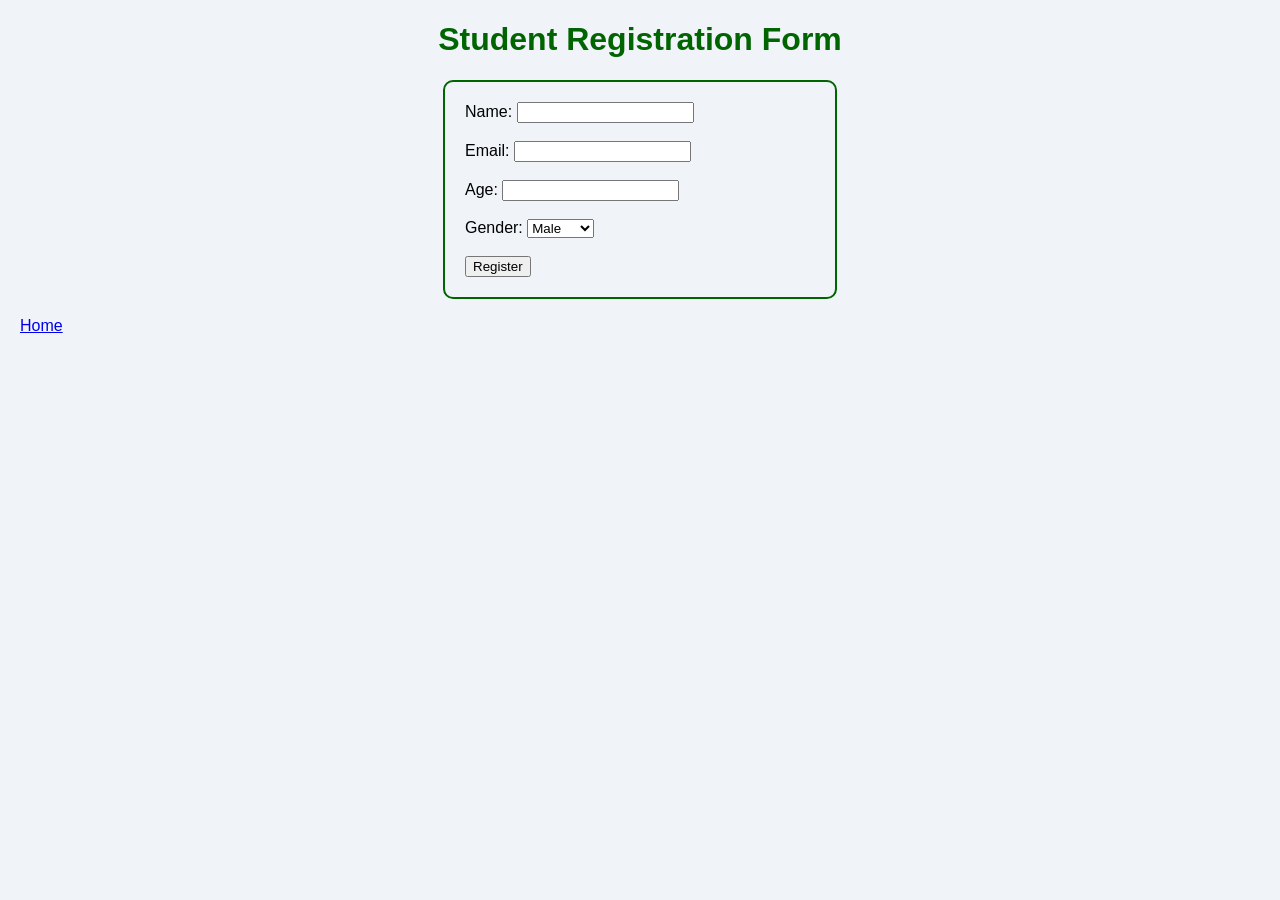
<file: form.html>
<!DOCTYPE html>
<html>
    <head>
        <link rel="stylesheet" href="styles.css">
    </head>
    <body>

    <h1>Student Registration Form</h1>

    <form action="thanks.html" method="get">

        <label>Name:</label>
        <input type="text" name="name">

        <br><br>

        <label>Email:</label>
        <input type="email" name="email">

        <br><br>

        <label>Age:</label>
        <input type="number" name="age">

        <br><br>

        <label>Gender:</label>
        <select name="gender">
            <option>Male</option>
            <option>Female</option>
        </select>

        <br><br>

        <button type="submit">Register</button>

    </form>

    <br>

    <a href="index.html">Home</a>

</body>
</html>
</file>
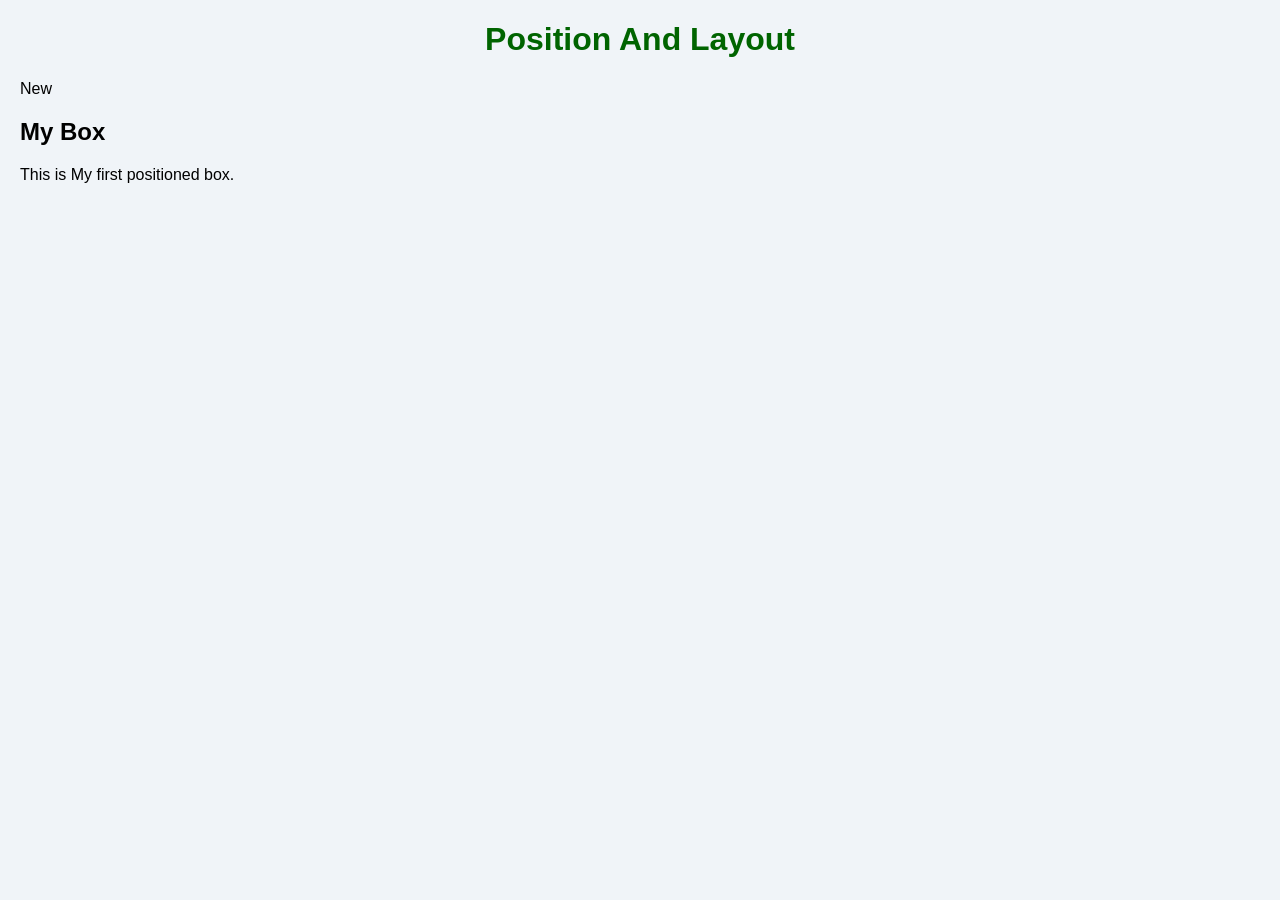
<file: layout.html>
<!DOCTYPE html>
<html>
    <head>
        <title>
            Position And Layout
        </title>
        <link rel="stylesheet"href="styles.css">
    </head>
    <body>
        <h1> Position And Layout</h1>
        <div class="box">
            <span class="badge">New</span>
         <h2>
            My Box
         </h2>
         <p>This is My first positioned box.</p>
        </div>
    </body>
</html>
</file>
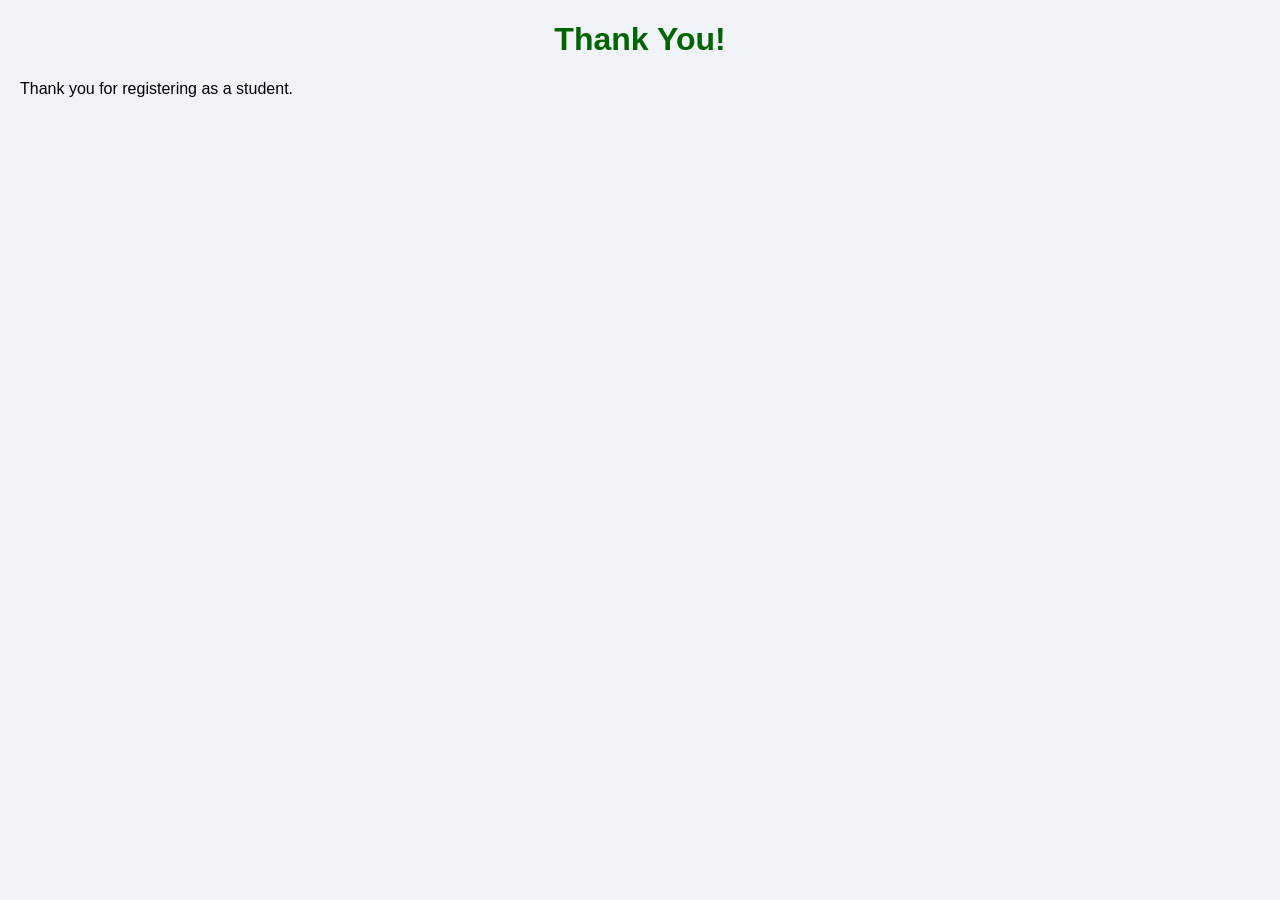
<file: thanks.html>
<!DOCTYPE html>
<html>
    <head>
        <link rel="stylesheet"href="styles.css">
    </head>
    <body>
        <h1>Thank You!</h1>
        <p>Thank you for registering as a student.</p>
    </body>
</html>
</file>
<file: styles.css>
body{
    Background-color: #f0f4f8;
    font-family: Arial, sans-serif;
    margin:20px;
}
h1{
    color: darkgreen;
    text-align:center;
    font-size:32px;
}
img{
    width:150px;
    height:150px;
    border-radius:50%;
    object-fit: cover;
}
form{
    border: 2px solid darkgreen;
    padding:20px;
    border-radius: 10px;
    max-width: 350px;
    margin:auto;
}
</file>
